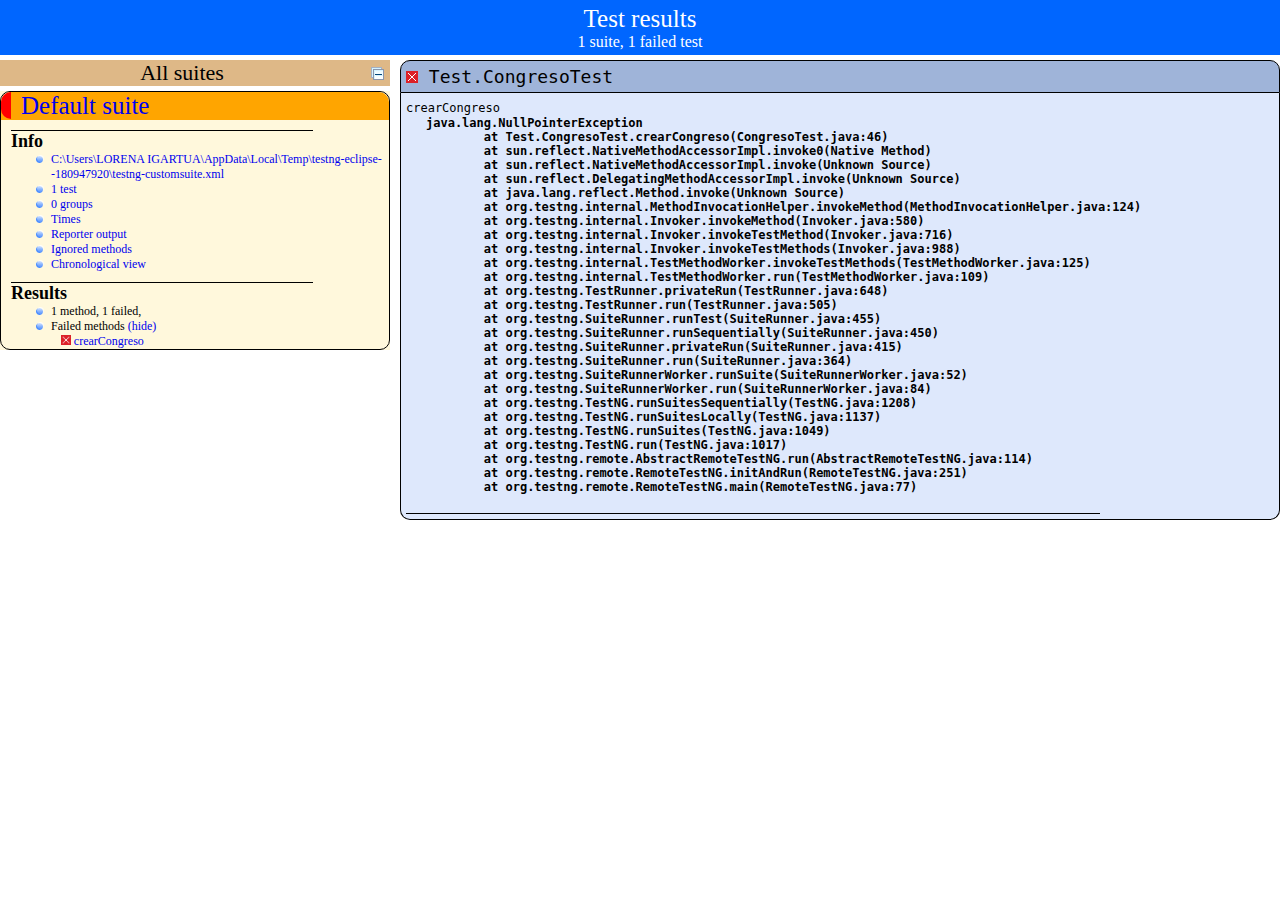
<file: CACIC2018/test-output/index.html>
<!DOCTYPE html>

<html>
  <head>
  <meta charset='utf-8'>
  <title>TestNG reports</title>

    <link type="text/css" href="testng-reports.css" rel="stylesheet" />
    <script type="text/javascript" src="jquery-1.7.1.min.js"></script>
    <script type="text/javascript" src="testng-reports.js"></script>
    <script type="text/javascript" src="https://www.google.com/jsapi"></script>
    <script type='text/javascript'>
      google.load('visualization', '1', {packages:['table']});
      google.setOnLoadCallback(drawTable);
      var suiteTableInitFunctions = new Array();
      var suiteTableData = new Array();
    </script>
    <!--
      <script type="text/javascript" src="jquery-ui/js/jquery-ui-1.8.16.custom.min.js"></script>
     -->
  </head>

  <body>
    <div class="top-banner-root">
      <span class="top-banner-title-font">Test results</span>
      <br/>
      <span class="top-banner-font-1">1 suite, 1 failed test</span>
    </div> <!-- top-banner-root -->
    <div class="navigator-root">
      <div class="navigator-suite-header">
        <span>All suites</span>
        <a href="#" class="collapse-all-link" title="Collapse/expand all the suites">
          <img class="collapse-all-icon" src="collapseall.gif">
          </img> <!-- collapse-all-icon -->
        </a> <!-- collapse-all-link -->
      </div> <!-- navigator-suite-header -->
      <div class="suite">
        <div class="rounded-window">
          <div class="suite-header light-rounded-window-top">
            <a href="#" class="navigator-link" panel-name="suite-Default_suite">
              <span class="suite-name border-failed">Default suite</span>
            </a> <!-- navigator-link -->
          </div> <!-- suite-header light-rounded-window-top -->
          <div class="navigator-suite-content">
            <div class="suite-section-title">
              <span>Info</span>
            </div> <!-- suite-section-title -->
            <div class="suite-section-content">
              <ul>
                <li>
                  <a href="#" class="navigator-link " panel-name="test-xml-Default_suite">
                    <span>C:\Users\LORENA IGARTUA\AppData\Local\Temp\testng-eclipse--180947920\testng-customsuite.xml</span>
                  </a> <!-- navigator-link  -->
                </li>
                <li>
                  <a href="#" class="navigator-link " panel-name="testlist-Default_suite">
                    <span class="test-stats">1 test</span>
                  </a> <!-- navigator-link  -->
                </li>
                <li>
                  <a href="#" class="navigator-link " panel-name="group-Default_suite">
                    <span>0 groups</span>
                  </a> <!-- navigator-link  -->
                </li>
                <li>
                  <a href="#" class="navigator-link " panel-name="times-Default_suite">
                    <span>Times</span>
                  </a> <!-- navigator-link  -->
                </li>
                <li>
                  <a href="#" class="navigator-link " panel-name="reporter-Default_suite">
                    <span>Reporter output</span>
                  </a> <!-- navigator-link  -->
                </li>
                <li>
                  <a href="#" class="navigator-link " panel-name="ignored-methods-Default_suite">
                    <span>Ignored methods</span>
                  </a> <!-- navigator-link  -->
                </li>
                <li>
                  <a href="#" class="navigator-link " panel-name="chronological-Default_suite">
                    <span>Chronological view</span>
                  </a> <!-- navigator-link  -->
                </li>
              </ul>
            </div> <!-- suite-section-content -->
            <div class="result-section">
              <div class="suite-section-title">
                <span>Results</span>
              </div> <!-- suite-section-title -->
              <div class="suite-section-content">
                <ul>
                  <li>
                    <span class="method-stats">1 method, 1 failed,   </span>
                  </li>
                  <li>
                    <span class="method-list-title failed">Failed methods</span>
                    <span class="show-or-hide-methods failed">
                      <a href="#" panel-name="suite-Default_suite" class="hide-methods failed suite-Default_suite"> (hide)</a> <!-- hide-methods failed suite-Default_suite -->
                      <a href="#" panel-name="suite-Default_suite" class="show-methods failed suite-Default_suite"> (show)</a> <!-- show-methods failed suite-Default_suite -->
                    </span>
                    <div class="method-list-content failed suite-Default_suite">
                      <span>
                        <img width="3%" src="failed.png"/>
                        <a href="#" class="method navigator-link" panel-name="suite-Default_suite" title="Test.CongresoTest" hash-for-method="crearCongreso">crearCongreso</a> <!-- method navigator-link -->
                      </span>
                      <br/>
                    </div> <!-- method-list-content failed suite-Default_suite -->
                  </li>
                </ul>
              </div> <!-- suite-section-content -->
            </div> <!-- result-section -->
          </div> <!-- navigator-suite-content -->
        </div> <!-- rounded-window -->
      </div> <!-- suite -->
    </div> <!-- navigator-root -->
    <div class="wrapper">
      <div class="main-panel-root">
        <div panel-name="suite-Default_suite" class="panel Default_suite">
          <div class="suite-Default_suite-class-failed">
            <div class="main-panel-header rounded-window-top">
              <img src="failed.png"/>
              <span class="class-name">Test.CongresoTest</span>
            </div> <!-- main-panel-header rounded-window-top -->
            <div class="main-panel-content rounded-window-bottom">
              <div class="method">
                <div class="method-content">
                  <a name="crearCongreso">
                  </a> <!-- crearCongreso -->
                  <span class="method-name">crearCongreso</span>
                  <div class="stack-trace">java.lang.NullPointerException
	at Test.CongresoTest.crearCongreso(CongresoTest.java:46)
	at sun.reflect.NativeMethodAccessorImpl.invoke0(Native Method)
	at sun.reflect.NativeMethodAccessorImpl.invoke(Unknown Source)
	at sun.reflect.DelegatingMethodAccessorImpl.invoke(Unknown Source)
	at java.lang.reflect.Method.invoke(Unknown Source)
	at org.testng.internal.MethodInvocationHelper.invokeMethod(MethodInvocationHelper.java:124)
	at org.testng.internal.Invoker.invokeMethod(Invoker.java:580)
	at org.testng.internal.Invoker.invokeTestMethod(Invoker.java:716)
	at org.testng.internal.Invoker.invokeTestMethods(Invoker.java:988)
	at org.testng.internal.TestMethodWorker.invokeTestMethods(TestMethodWorker.java:125)
	at org.testng.internal.TestMethodWorker.run(TestMethodWorker.java:109)
	at org.testng.TestRunner.privateRun(TestRunner.java:648)
	at org.testng.TestRunner.run(TestRunner.java:505)
	at org.testng.SuiteRunner.runTest(SuiteRunner.java:455)
	at org.testng.SuiteRunner.runSequentially(SuiteRunner.java:450)
	at org.testng.SuiteRunner.privateRun(SuiteRunner.java:415)
	at org.testng.SuiteRunner.run(SuiteRunner.java:364)
	at org.testng.SuiteRunnerWorker.runSuite(SuiteRunnerWorker.java:52)
	at org.testng.SuiteRunnerWorker.run(SuiteRunnerWorker.java:84)
	at org.testng.TestNG.runSuitesSequentially(TestNG.java:1208)
	at org.testng.TestNG.runSuitesLocally(TestNG.java:1137)
	at org.testng.TestNG.runSuites(TestNG.java:1049)
	at org.testng.TestNG.run(TestNG.java:1017)
	at org.testng.remote.AbstractRemoteTestNG.run(AbstractRemoteTestNG.java:114)
	at org.testng.remote.RemoteTestNG.initAndRun(RemoteTestNG.java:251)
	at org.testng.remote.RemoteTestNG.main(RemoteTestNG.java:77)

</div> <!-- stack-trace -->
                </div> <!-- method-content -->
              </div> <!-- method -->
            </div> <!-- main-panel-content rounded-window-bottom -->
          </div> <!-- suite-Default_suite-class-failed -->
        </div> <!-- panel Default_suite -->
        <div panel-name="test-xml-Default_suite" class="panel">
          <div class="main-panel-header rounded-window-top">
            <span class="header-content">C:\Users\LORENA IGARTUA\AppData\Local\Temp\testng-eclipse--180947920\testng-customsuite.xml</span>
          </div> <!-- main-panel-header rounded-window-top -->
          <div class="main-panel-content rounded-window-bottom">
            <pre>
&lt;?xml version=&quot;1.0&quot; encoding=&quot;UTF-8&quot;?&gt;
&lt;!DOCTYPE suite SYSTEM &quot;http://testng.org/testng-1.0.dtd&quot;&gt;
&lt;suite guice-stage=&quot;DEVELOPMENT&quot; name=&quot;Default suite&quot;&gt;
  &lt;test thread-count=&quot;5&quot; verbose=&quot;2&quot; name=&quot;Default test&quot;&gt;
    &lt;classes&gt;
      &lt;class name=&quot;Test.CongresoTest&quot;/&gt;
    &lt;/classes&gt;
  &lt;/test&gt; &lt;!-- Default test --&gt;
&lt;/suite&gt; &lt;!-- Default suite --&gt;
            </pre>
          </div> <!-- main-panel-content rounded-window-bottom -->
        </div> <!-- panel -->
        <div panel-name="testlist-Default_suite" class="panel">
          <div class="main-panel-header rounded-window-top">
            <span class="header-content">Tests for Default suite</span>
          </div> <!-- main-panel-header rounded-window-top -->
          <div class="main-panel-content rounded-window-bottom">
            <ul>
              <li>
                <span class="test-name">Default test (1 class)</span>
              </li>
            </ul>
          </div> <!-- main-panel-content rounded-window-bottom -->
        </div> <!-- panel -->
        <div panel-name="group-Default_suite" class="panel">
          <div class="main-panel-header rounded-window-top">
            <span class="header-content">Groups for Default suite</span>
          </div> <!-- main-panel-header rounded-window-top -->
          <div class="main-panel-content rounded-window-bottom">
          </div> <!-- main-panel-content rounded-window-bottom -->
        </div> <!-- panel -->
        <div panel-name="times-Default_suite" class="panel">
          <div class="main-panel-header rounded-window-top">
            <span class="header-content">Times for Default suite</span>
          </div> <!-- main-panel-header rounded-window-top -->
          <div class="main-panel-content rounded-window-bottom">
            <div class="times-div">
              <script type="text/javascript">
suiteTableInitFunctions.push('tableData_Default_suite');
function tableData_Default_suite() {
var data = new google.visualization.DataTable();
data.addColumn('number', 'Number');
data.addColumn('string', 'Method');
data.addColumn('string', 'Class');
data.addColumn('number', 'Time (ms)');
data.addRows(1);
data.setCell(0, 0, 0)
data.setCell(0, 1, 'crearCongreso')
data.setCell(0, 2, 'Test.CongresoTest')
data.setCell(0, 3, 24);
window.suiteTableData['Default_suite']= { tableData: data, tableDiv: 'times-div-Default_suite'}
return data;
}
              </script>
              <span class="suite-total-time">Total running time: 24 ms</span>
              <div id="times-div-Default_suite">
              </div> <!-- times-div-Default_suite -->
            </div> <!-- times-div -->
          </div> <!-- main-panel-content rounded-window-bottom -->
        </div> <!-- panel -->
        <div panel-name="reporter-Default_suite" class="panel">
          <div class="main-panel-header rounded-window-top">
            <span class="header-content">Reporter output for Default suite</span>
          </div> <!-- main-panel-header rounded-window-top -->
          <div class="main-panel-content rounded-window-bottom">
          </div> <!-- main-panel-content rounded-window-bottom -->
        </div> <!-- panel -->
        <div panel-name="ignored-methods-Default_suite" class="panel">
          <div class="main-panel-header rounded-window-top">
            <span class="header-content">0 ignored methods</span>
          </div> <!-- main-panel-header rounded-window-top -->
          <div class="main-panel-content rounded-window-bottom">
          </div> <!-- main-panel-content rounded-window-bottom -->
        </div> <!-- panel -->
        <div panel-name="chronological-Default_suite" class="panel">
          <div class="main-panel-header rounded-window-top">
            <span class="header-content">Methods in chronological order</span>
          </div> <!-- main-panel-header rounded-window-top -->
          <div class="main-panel-content rounded-window-bottom">
            <div class="chronological-class">
              <div class="chronological-class-name">Test.CongresoTest</div> <!-- chronological-class-name -->
              <div class="test-method">
                <img src="failed.png">
                </img>
                <span class="method-name">crearCongreso</span>
                <span class="method-start">0 ms</span>
              </div> <!-- test-method -->
          </div> <!-- main-panel-content rounded-window-bottom -->
        </div> <!-- panel -->
      </div> <!-- main-panel-root -->
    </div> <!-- wrapper -->
  </body>
</html>
</file>
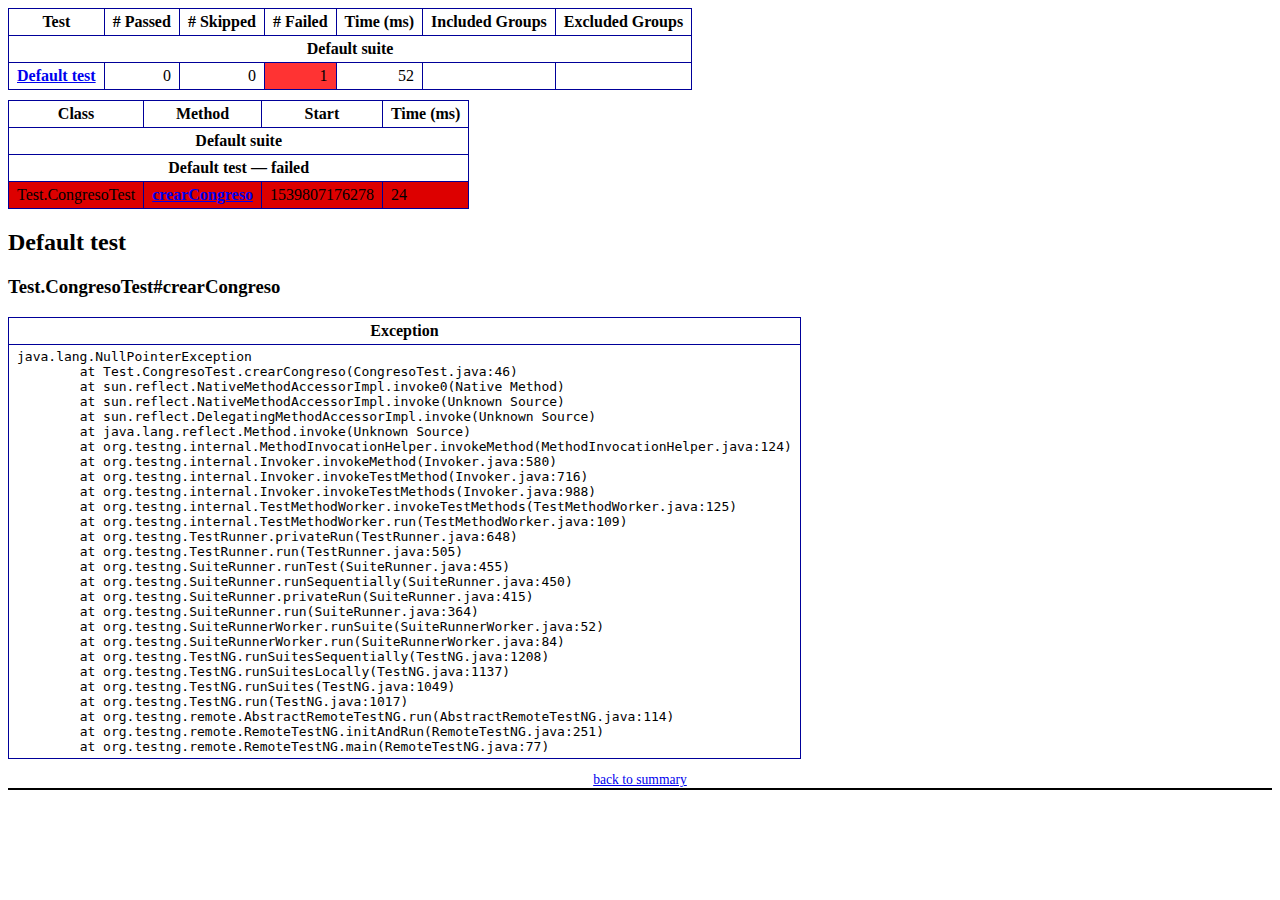
<file: CACIC2018/test-output/emailable-report.html>
<!DOCTYPE html PUBLIC "-//W3C//DTD XHTML 1.1//EN" "http://www.w3.org/TR/xhtml11/DTD/xhtml11.dtd">
<html xmlns="http://www.w3.org/1999/xhtml">
<head>
<meta http-equiv="content-type" content="text/html; charset=UTF-8"/>
<title>TestNG Report</title>
<style type="text/css">table {margin-bottom:10px;border-collapse:collapse;empty-cells:show}th,td {border:1px solid #009;padding:.25em .5em}th {vertical-align:bottom}td {vertical-align:top}table a {font-weight:bold}.stripe td {background-color: #E6EBF9}.num {text-align:right}.passedodd td {background-color: #3F3}.passedeven td {background-color: #0A0}.skippedodd td {background-color: #DDD}.skippedeven td {background-color: #CCC}.failedodd td,.attn {background-color: #F33}.failedeven td,.stripe .attn {background-color: #D00}.stacktrace {white-space:pre;font-family:monospace}.totop {font-size:85%;text-align:center;border-bottom:2px solid #000}.invisible {display:none}</style>
</head>
<body>
<table>
<tr><th>Test</th><th># Passed</th><th># Skipped</th><th># Failed</th><th>Time (ms)</th><th>Included Groups</th><th>Excluded Groups</th></tr>
<tr><th colspan="7">Default suite</th></tr>
<tr><td><a href="#t0">Default test</a></td><td class="num">0</td><td class="num">0</td><td class="num attn">1</td><td class="num">52</td><td></td><td></td></tr>
</table>
<table id='summary'><thead><tr><th>Class</th><th>Method</th><th>Start</th><th>Time (ms)</th></tr></thead><tbody><tr><th colspan="4">Default suite</th></tr></tbody><tbody id="t0"><tr><th colspan="4">Default test &#8212; failed</th></tr><tr class="failedeven"><td rowspan="1">Test.CongresoTest</td><td><a href="#m0">crearCongreso</a></td><td rowspan="1">1539807176278</td><td rowspan="1">24</td></tr></tbody>
</table>
<h2>Default test</h2><h3 id="m0">Test.CongresoTest#crearCongreso</h3><table class="result"><tr><th>Exception</th></tr><tr><td><div class="stacktrace">java.lang.NullPointerException
	at Test.CongresoTest.crearCongreso(CongresoTest.java:46)
	at sun.reflect.NativeMethodAccessorImpl.invoke0(Native Method)
	at sun.reflect.NativeMethodAccessorImpl.invoke(Unknown Source)
	at sun.reflect.DelegatingMethodAccessorImpl.invoke(Unknown Source)
	at java.lang.reflect.Method.invoke(Unknown Source)
	at org.testng.internal.MethodInvocationHelper.invokeMethod(MethodInvocationHelper.java:124)
	at org.testng.internal.Invoker.invokeMethod(Invoker.java:580)
	at org.testng.internal.Invoker.invokeTestMethod(Invoker.java:716)
	at org.testng.internal.Invoker.invokeTestMethods(Invoker.java:988)
	at org.testng.internal.TestMethodWorker.invokeTestMethods(TestMethodWorker.java:125)
	at org.testng.internal.TestMethodWorker.run(TestMethodWorker.java:109)
	at org.testng.TestRunner.privateRun(TestRunner.java:648)
	at org.testng.TestRunner.run(TestRunner.java:505)
	at org.testng.SuiteRunner.runTest(SuiteRunner.java:455)
	at org.testng.SuiteRunner.runSequentially(SuiteRunner.java:450)
	at org.testng.SuiteRunner.privateRun(SuiteRunner.java:415)
	at org.testng.SuiteRunner.run(SuiteRunner.java:364)
	at org.testng.SuiteRunnerWorker.runSuite(SuiteRunnerWorker.java:52)
	at org.testng.SuiteRunnerWorker.run(SuiteRunnerWorker.java:84)
	at org.testng.TestNG.runSuitesSequentially(TestNG.java:1208)
	at org.testng.TestNG.runSuitesLocally(TestNG.java:1137)
	at org.testng.TestNG.runSuites(TestNG.java:1049)
	at org.testng.TestNG.run(TestNG.java:1017)
	at org.testng.remote.AbstractRemoteTestNG.run(AbstractRemoteTestNG.java:114)
	at org.testng.remote.RemoteTestNG.initAndRun(RemoteTestNG.java:251)
	at org.testng.remote.RemoteTestNG.main(RemoteTestNG.java:77)
</div></td></tr></table><p class="totop"><a href="#summary">back to summary</a></p>
</body>
</html>
</file>
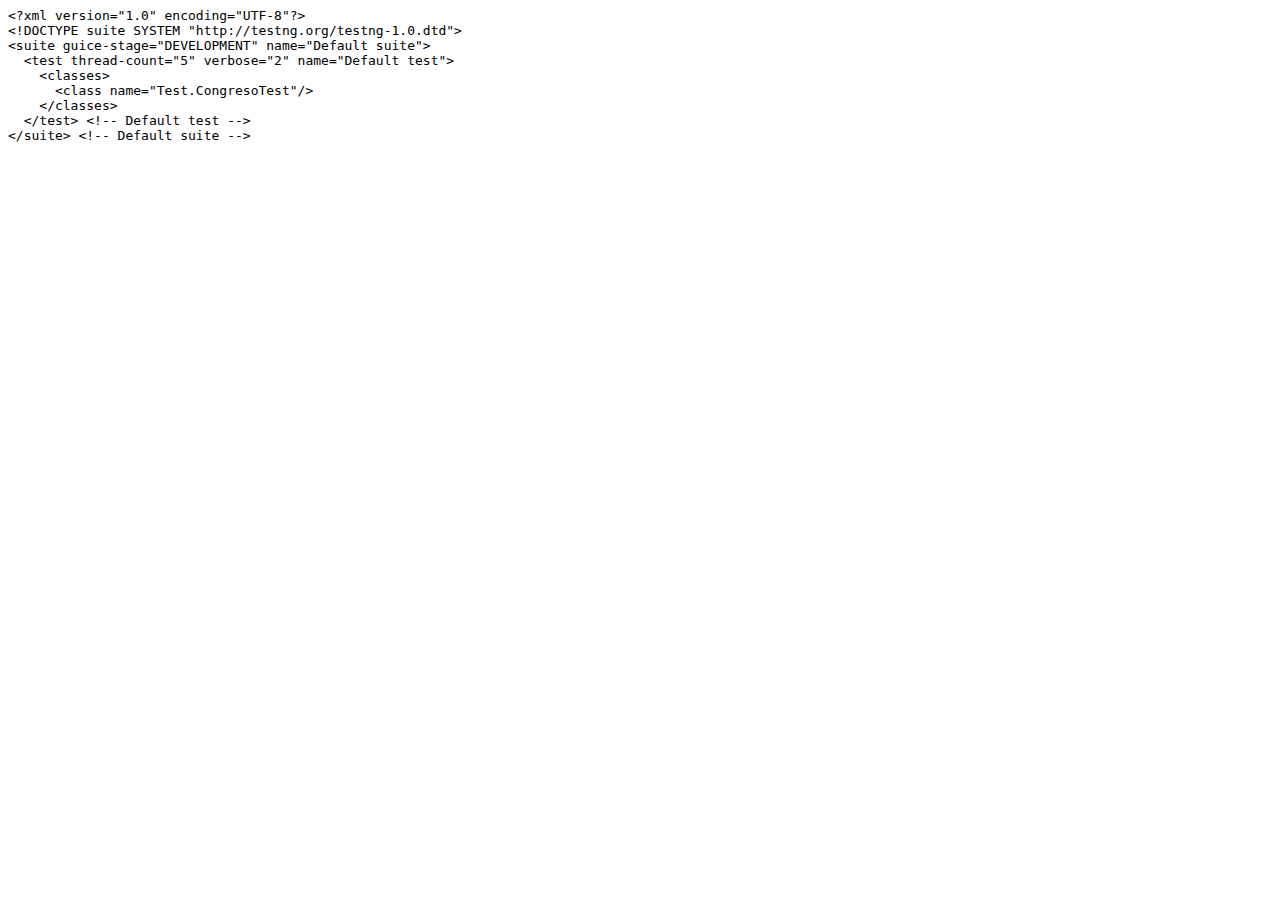
<file: CACIC2018/test-output/old/Default suite/testng.xml.html>
<html><head><title>testng.xml for Default suite</title></head><body><tt>&lt;?xml&nbsp;version="1.0"&nbsp;encoding="UTF-8"?&gt;<br/>&lt;!DOCTYPE&nbsp;suite&nbsp;SYSTEM&nbsp;"http://testng.org/testng-1.0.dtd"&gt;<br/>&lt;suite&nbsp;guice-stage="DEVELOPMENT"&nbsp;name="Default&nbsp;suite"&gt;<br/>&nbsp;&nbsp;&lt;test&nbsp;thread-count="5"&nbsp;verbose="2"&nbsp;name="Default&nbsp;test"&gt;<br/>&nbsp;&nbsp;&nbsp;&nbsp;&lt;classes&gt;<br/>&nbsp;&nbsp;&nbsp;&nbsp;&nbsp;&nbsp;&lt;class&nbsp;name="Test.CongresoTest"/&gt;<br/>&nbsp;&nbsp;&nbsp;&nbsp;&lt;/classes&gt;<br/>&nbsp;&nbsp;&lt;/test&gt;&nbsp;&lt;!--&nbsp;Default&nbsp;test&nbsp;--&gt;<br/>&lt;/suite&gt;&nbsp;&lt;!--&nbsp;Default&nbsp;suite&nbsp;--&gt;<br/></tt></body></html>
</file>
<file: CACIC2018/test-output/testng-reports.css>
body {
    margin: 0px 0px 5px 5px;
}

ul {
    margin: 0px;
}

li {
    list-style-type: none;
}

a {
    text-decoration: none;
}

a:hover {
    text-decoration: underline;
}

.navigator-selected {
    background: #ffa500;
}

.wrapper {
    position: absolute;
    top: 60px;
    bottom: 0;
    left: 400px;
    right: 0;
    overflow: auto;
}

.navigator-root {
    position: absolute;
    top: 60px;
    bottom: 0;
    left: 0;
    width: 400px;
    overflow-y: auto;
}

.suite {
    margin: 0px 10px 10px 0px;
    background-color: #fff8dc;
}

.suite-name {
    padding-left: 10px;
    font-size: 25px;
    font-family: Times;
}

.main-panel-header {
    padding: 5px;
    background-color: #9FB4D9; //afeeee;
    font-family: monospace;
    font-size: 18px;
}

.main-panel-content {
    padding: 5px;
    margin-bottom: 10px;
    background-color: #DEE8FC; //d0ffff;
}

.rounded-window {
    border-radius: 10px;
    border-style: solid;
    border-width: 1px;
}

.rounded-window-top {
    border-top-right-radius: 10px 10px;
    border-top-left-radius: 10px 10px;
    border-style: solid;
    border-width: 1px;
    overflow: auto;
}

.light-rounded-window-top {
    border-top-right-radius: 10px 10px;
    border-top-left-radius: 10px 10px;
}

.rounded-window-bottom {
    border-style: solid;
    border-width: 0px 1px 1px 1px;
    border-bottom-right-radius: 10px 10px;
    border-bottom-left-radius: 10px 10px;
    overflow: auto;
}

.method-name {
    font-size: 12px;
    font-family: monospace;
}

.method-content {
    border-style: solid;
    border-width: 0px 0px 1px 0px;
    margin-bottom: 10;
    padding-bottom: 5px;
    width: 80%;
}

.parameters {
    font-size: 14px;
    font-family: monospace;
}

.stack-trace {
    white-space: pre;
    font-family: monospace;
    font-size: 12px;
    font-weight: bold;
    margin-top: 0px;
    margin-left: 20px;
}

.testng-xml {
    font-family: monospace;
}

.method-list-content {
    margin-left: 10px;
}

.navigator-suite-content {
    margin-left: 10px;
    font: 12px 'Lucida Grande';
}

.suite-section-title {
    margin-top: 10px;
    width: 80%;
    border-style: solid;
    border-width: 1px 0px 0px 0px;
    font-family: Times;
    font-size: 18px;
    font-weight: bold;
}

.suite-section-content {
    list-style-image: url(bullet_point.png);
}

.top-banner-root {
    position: absolute;
    top: 0;
    height: 45px;
    left: 0;
    right: 0;
    padding: 5px;
    margin: 0px 0px 5px 0px;
    background-color: #0066ff;
    font-family: Times;
    color: #fff;
    text-align: center;
}

.top-banner-title-font {
    font-size: 25px;
}

.test-name {
    font-family: 'Lucida Grande';
    font-size: 16px;
}

.suite-icon {
    padding: 5px;
    float: right;
    height: 20;
}

.test-group {
    font: 20px 'Lucida Grande';
    margin: 5px 5px 10px 5px;
    border-width: 0px 0px 1px 0px;
    border-style: solid;
    padding: 5px;
}

.test-group-name {
    font-weight: bold;
}

.method-in-group {
    font-size: 16px;
    margin-left: 80px;
}

table.google-visualization-table-table {
    width: 100%;
}

.reporter-method-name {
    font-size: 14px;
    font-family: monospace;
}

.reporter-method-output-div {
    padding: 5px;
    margin: 0px 0px 5px 20px;
    font-size: 12px;
    font-family: monospace;
    border-width: 0px 0px 0px 1px;
    border-style: solid;
}

.ignored-class-div {
    font-size: 14px;
    font-family: monospace;
}

.ignored-methods-div {
    padding: 5px;
    margin: 0px 0px 5px 20px;
    font-size: 12px;
    font-family: monospace;
    border-width: 0px 0px 0px 1px;
    border-style: solid;
}

.border-failed {
    border-top-left-radius: 10px 10px;
    border-bottom-left-radius: 10px 10px;
    border-style: solid;
    border-width: 0px 0px 0px 10px;
    border-color: #f00;
}

.border-skipped {
    border-top-left-radius: 10px 10px;
    border-bottom-left-radius: 10px 10px;
    border-style: solid;
    border-width: 0px 0px 0px 10px;
    border-color: #edc600;
}

.border-passed {
    border-top-left-radius: 10px 10px;
    border-bottom-left-radius: 10px 10px;
    border-style: solid;
    border-width: 0px 0px 0px 10px;
    border-color: #19f52d;
}

.times-div {
    text-align: center;
    padding: 5px;
}

.suite-total-time {
    font: 16px 'Lucida Grande';
}

.configuration-suite {
    margin-left: 20px;
}

.configuration-test {
    margin-left: 40px;
}

.configuration-class {
    margin-left: 60px;
}

.configuration-method {
    margin-left: 80px;
}

.test-method {
    margin-left: 100px;
}

.chronological-class {
    background-color: #0ccff;
    border-style: solid;
    border-width: 0px 0px 1px 1px;
}

.method-start {
    float: right;
}

.chronological-class-name {
    padding: 0px 0px 0px 5px;
    color: #008;
}

.after, .before, .test-method {
    font-family: monospace;
    font-size: 14px;
}

.navigator-suite-header {
    font-size: 22px;
    margin: 0px 10px 5px 0px;
    background-color: #deb887;
    text-align: center;
}

.collapse-all-icon {
    padding: 5px;
    float: right;
}
</file>
